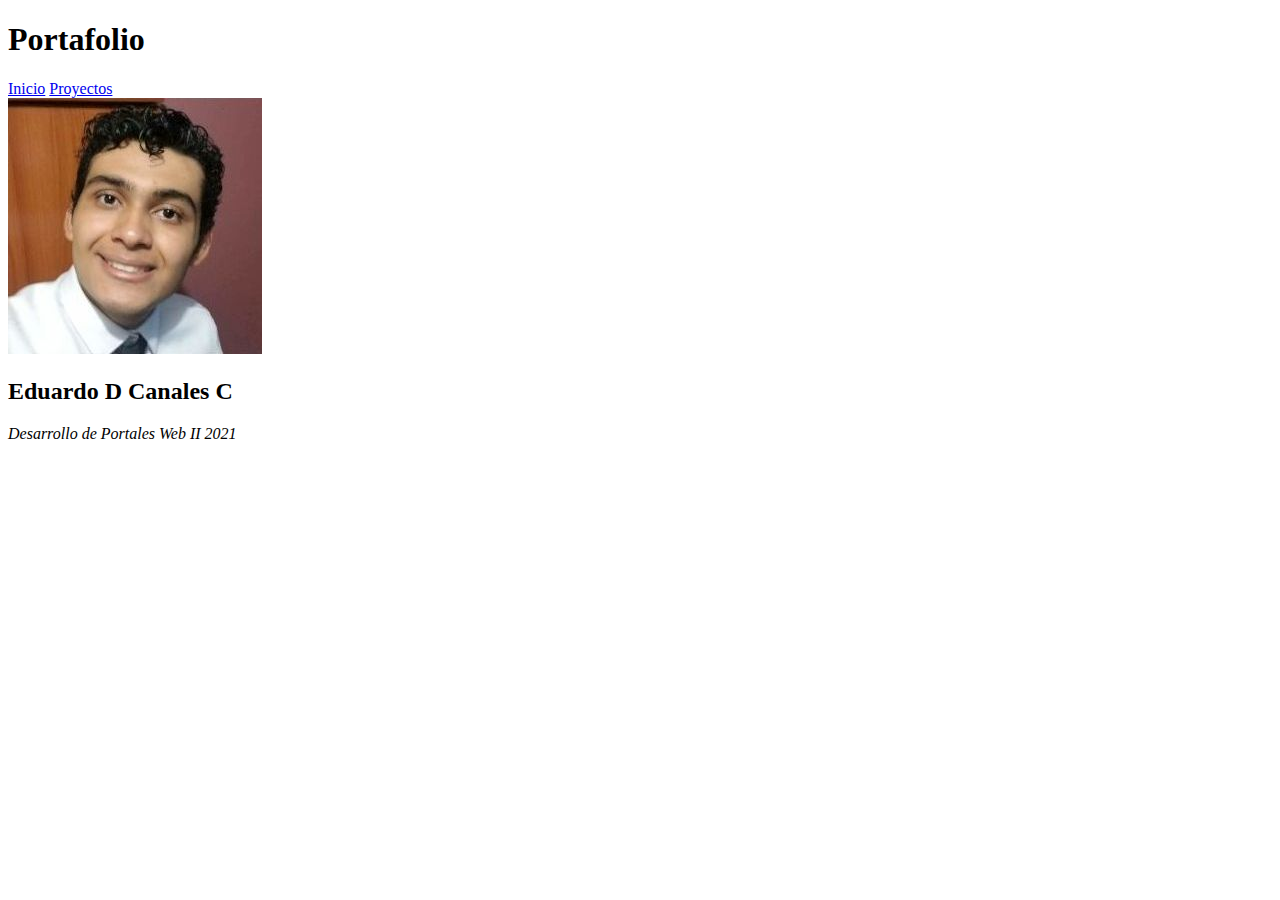
<file: Portafolio/index.html>
<!DOCTYPE html>
<html lang="en">
<head>
    <meta charset="UTF-8">
    <meta name="viewport" content="width=device-width, initial-scale=1.0">
    <title>Portafolio</title>
    <link href="https://cdn.jsdelivr.net/npm/bootstrap@5.0.0-beta1/dist/css/bootstrap.min.css" rel="stylesheet" integrity="sha384-giJF6kkoqNQ00vy+HMDP7azOuL0xtbfIcaT9wjKHr8RbDVddVHyTfAAsrekwKmP1" crossorigin="anonymous">

</head>
<body class="d-flex h-100 text-center bg-p-cover text-white bg-dark">
    <div class="container-lg d-flex w-100 h-100 flex-column">
        <header class="p-sm-5 p-md-4 p-lg-3 p-xl-2 p-xxl-1">
            <h1 class="float-md-start">Portafolio</h1>
            <nav class="nav nav-masthead justify-content-evenly float-md-end"><a href="index.html" class="nav-link">Inicio</a>
            <a href="portfolio.html " class="nav-link">Proyectos</a></nav>
            
        </header>
        <main class="d-flex flex-column align-items-center align-items-md-end justify-content-center">
            <div class="p-3">
                <img src="img/pfps.jpg" alt="Eduardo David Canales Chacón" class="m-3 rounded-circle shadow-lg">
                <h2 class="p-3">Eduardo D Canales C</h2>
            </div>
        </main>
        <footer class="p-3">
            <em>Desarrollo de Portales Web II 2021</em>
        </footer>
    </div>
    <script src="https://cdn.jsdelivr.net/npm/bootstrap@5.0.0-beta1/dist/js/bootstrap.bundle.min.js" integrity="sha384-ygbV9kiqUc6oa4msXn9868pTtWMgiQaeYH7/t7LECLbyPA2x65Kgf80OJFdroafW" crossorigin="anonymous"></script>
</body>
</html>
</file>
